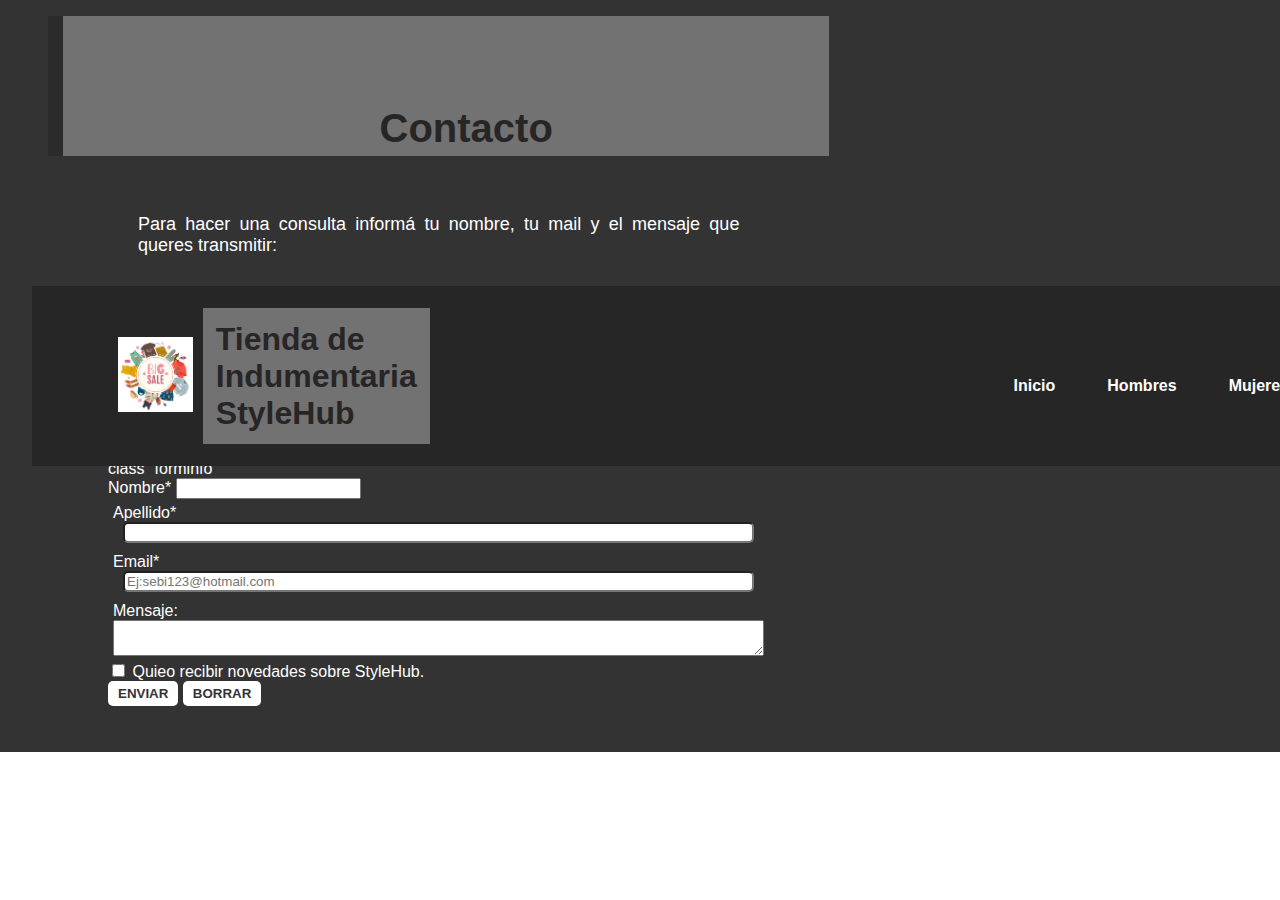
<file: pages/contacto.html>
<!DOCTYPE html>
<html lang="es">
<head>
  <meta charset="UTF-8">
  <meta http-equiv="X-UA-Compatible" content="IE=edge">
  <meta name="viewport" content="width=device-width, initial-scale=1.0">
  <link rel="preconnect" href="https://fonts.googleapis.com">
  <link rel="preconnect" href="https://fonts.gstatic.com" crossorigin>
  <link href="https://fonts.googleapis.com/css2?family=Montserrat&family=Poppins:wght@400;600&display=swap"
    rel="stylesheet">
  <link href="https://cdn.jsdelivr.net/npm/bootstrap@5.3.0-alpha3/dist/css/bootstrap.min.css" rel="stylesheet"
    integrity="sha384-KK94CHFLLe+nY2dmCWGMq91rCGa5gtU4mk92HdvYe+M/SXH301p5ILy+dN9+nJOZ" crossorigin="anonymous">
  <link rel="stylesheet" href="https://cdn.jsdelivr.net/npm/bootstrap-icons@1.10.4/font/bootstrap-icons.css">
  <link rel="stylesheet" href="../CSS/style2.css">
  <title>Contacto</title>
</head>

<body>
    <header>
        <body>
            <header>
              <div class="respmenu">
                <input type="checkbox">
                <i class="bi-list"></i>
                <div>
                  <a class="navlogo" href="index.html/">
                    <img src="/img/Imagen de ropa.jpg" alt="logo" width="40" height="40">
                  </a>
                </div>
              <h1>Tienda de Indumentaria StyleHub</h1>
              <nav>
                <ul class="menu">

                  <li><a href="/index.html">Inicio</a></li>
                  <li><a href="/pages/hombres.html"">Hombres</a></li>
                  <li><a href="/pages/mujeres.html">Mujeres</a></li
                  <li><a href="/pages/contacto.html">Contacto</a></li>
                </ul>
               </div>
            </div>
          </ul>
        </nav>
      </div>
    </header>
    <main>
        <div class="iniciocontact">
            <h1>Contacto</h1>
          </div>
          <div class="infocont">
            <p>Para hacer una consulta informá tu nombre, tu mail y el mensaje que queres transmitir:</p>
            <p>Si quieres saber novedades sobre los gatitos o quieres dejarnos
              informacion de nuevos casos, ingresa tu mail. Todos los mensajes
              seran revisados y nos contactaremos via mail con ustedes.</p>
    <div>
        <h1>Contacto</h1>
        <form action="#" method="post">
            <div> class "forminfo"
            </div>
          <label for="txtNombre">Nombre*</label>
            <input type="text" name="txtNombre" id="txtNombre" required>
          </div>
          <div class="forminfo">
            <label for="txtApellido">Apellido*</label>
            <input type="text" name="txtApellido" id="txtApellido" required>
          </div>
          <div class="forminfo">
            <label for="Correo">Email*</label>
            <input type="email" name="Correo" id="Correo" placeholder="Ej:sebi123@hotmail.com" required>
          </div>
          <div class="forminfo">
            <label for="txtMensaje">Mensaje:</label>
            <textarea name="txtMensaje" id="txtMensaje"> </textarea>
          </div>
          <div class="forminfomensaje">
            <input type="checkbox" name="checkboxTerminos" id="checkboxTerminos">
            <label for="checkboxTerminos">Quieo recibir novedades sobre StyleHub.</label>
          </div>
          <div>
            <button type="submit" name="btnEnviar" id="btnEnviar">ENVIAR</button>
            <button type="reset" name="btnBorrar" id="btnBorrar">BORRAR</button>
          </div>
        </form>
    </div>
</section>
</div>
</main>
<footer>
    <p>&copy; 2023 Tienda de Indumentaria StyleHub. Todos los derechos reservados.</p>
  </footer>
  <div class="iniciofooter">
    <a href="https://www.instagram.com/" target="_blank"><i class="bi bi-instagram"></i></a>
</div>
<div class="iniciofooter">
    <a href="https://www.facebook.com/" target="_blank"><i class="bi bi-facebook"></i></a>
</div>
<div class="iniciofooter">
    <a href="https://www.youtube.com/" target="_blank"> <i class="bi bi-youtube"></i></a>
</div>

</footer>
<script src="https://cdn.jsdelivr.net/npm/bootstrap@5.3.0-alpha3/dist/js/bootstrap.bundle.min.js"
  integrity="sha384-ENjdO4Dr2bkBIFxQpeoTz1HIcje39Wm4jDKdf19U8gI4ddQ3GYNS7NTKfAdVQSZe"
  crossorigin="anonymous"></script>

</body>

</body>

</html>
</file>
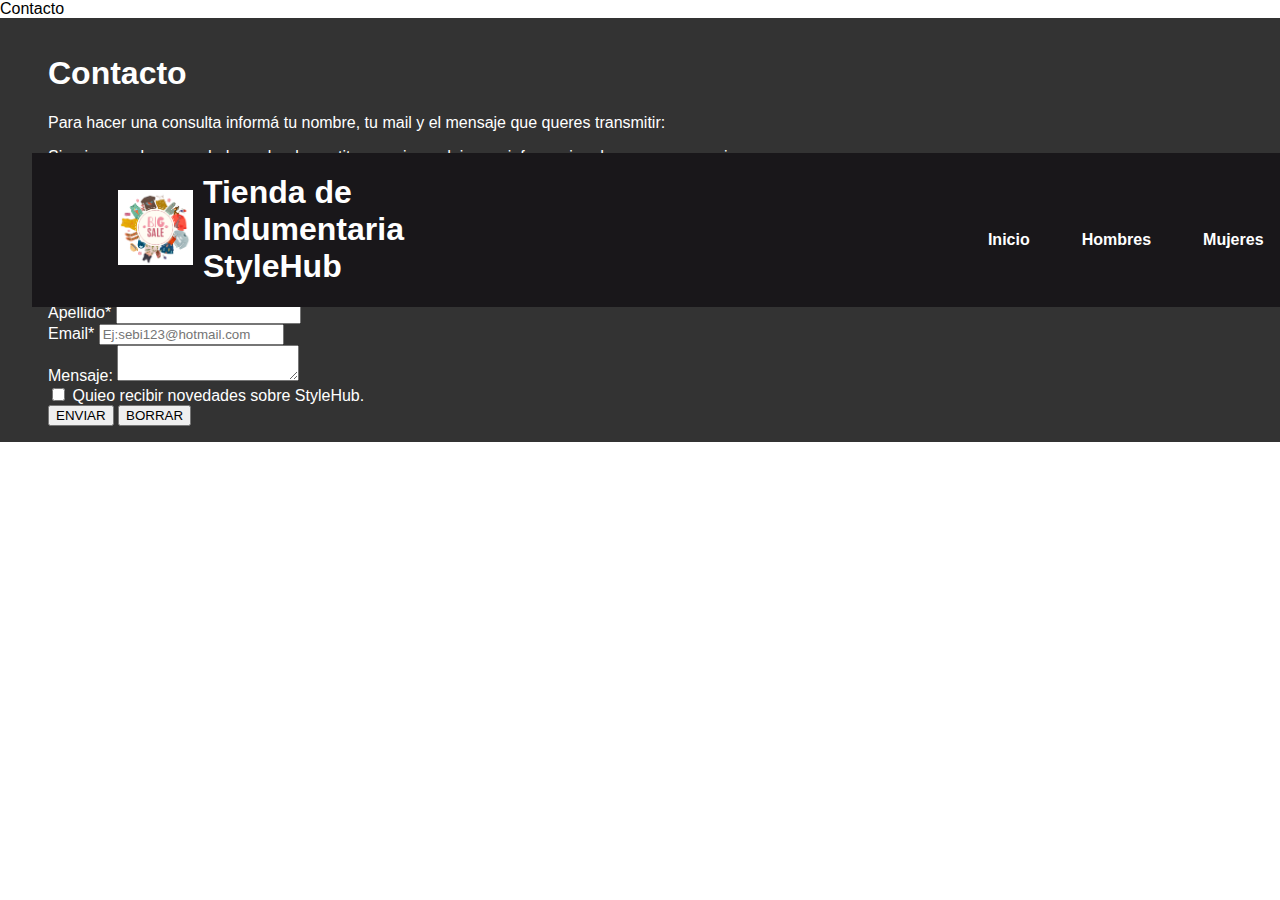
<file: Tp final/pages/contacto.html>
<!DOCTYPE html>
<html lang="en">
<head>
    <meta charset="UTF-8">
    <meta http-equiv="X-UA-Compatible" content="IE=edge">
    <meta name="viewport" content="width=device-width, initial-scale=1.0">
    <link href="https://cdn.jsdelivr.net/npm/bootstrap@5.3.0-alpha3/dist/css/bootstrap.min.css" rel="stylesheet"
    integrity="sha384-KK94CHFLLe+nY2dmCWGMq91rCGa5gtU4mk92HdvYe+M/SXH301p5ILy+dN9+nJOZ" crossorigin="anonymous">
    <link rel="stylesheet" href="https://cdn.jsdelivr.net/npm/bootstrap-icons@1.10.4/font/bootstrap-icons.css">
    <link rel="stylesheet" href="../CSS/style.css"
    <title>Contacto</title>
</head>

<body>
    <header>
        <body>
            <header>
              <div class="respmenu">
                <input type="checkbox">
                <i class="bi-list"></i>
                <div>
                  <a class="navlogo" href="index.html/">
                    <img src="../img/Imagen de ropa.jpg" alt="logo" width="40" height="40">
                  </a>
                </div>
              <h1>Tienda de Indumentaria StyleHub</h1>
              <nav>
                <ul class="menu">

                  <li><a href="index.html">Inicio</a></li>
                  <li><a href="../pageshombres.html"">Hombres</a></li>
                  <li><a href="../pages/mujeres.html">Mujeres</a></li
                  <li><a href="../pagescontacto.html">Contacto</a></li>
                </ul>
               </div>
            </div>
          </ul>
        </nav>
      </div>
    </header>
    <main>
        <div class="iniciocontact">
            <h1>Contacto</h1>
          </div>
          <div class="infocont">
            <p>Para hacer una consulta informá tu nombre, tu mail y el mensaje que queres transmitir:</p>
            <p>Si quieres saber novedades sobre los gatitos o quieres dejarnos
              informacion de nuevos casos, ingresa tu mail. Todos los mensajes
              seran revisados y nos contactaremos via mail con ustedes.</p>
    <div>
        <h1>Contacto</h1>
        <form action="#" method="post">
            <div> class "forminfo"
            </div>
          <label for="txtNombre">Nombre*</label>
            <input type="text" name="txtNombre" id="txtNombre" required>
          </div>
          <div class="forminfo">
            <label for="txtApellido">Apellido*</label>
            <input type="text" name="txtApellido" id="txtApellido" required>
          </div>
          <div class="forminfo">
            <label for="Correo">Email*</label>
            <input type="email" name="Correo" id="Correo" placeholder="Ej:sebi123@hotmail.com" required>
          </div>
          <div class="forminfo">
            <label for="txtMensaje">Mensaje:</label>
            <textarea name="txtMensaje" id="txtMensaje"> </textarea>
          </div>
          <div class="forminfomensaje">
            <input type="checkbox" name="checkboxTerminos" id="checkboxTerminos">
            <label for="checkboxTerminos">Quieo recibir novedades sobre StyleHub.</label>
          </div>
          <div>
            <button type="submit" name="btnEnviar" id="btnEnviar">ENVIAR</button>
            <button type="reset" name="btnBorrar" id="btnBorrar">BORRAR</button>
          </div>
        </form>
    </div>
</section>
</div>
</main>
<footer>
    <p>&copy; 2023 Tienda de Indumentaria StyleHub. Todos los derechos reservados.</p>
  </footer>
  <div class="iniciofooter">
    <a href="https://www.instagram.com/" target="_blank"><i class="bi bi-instagram"></i></a>
</div>
<div class="iniciofooter">
    <a href="https://www.facebook.com/" target="_blank"><i class="bi bi-facebook"></i></a>
</div>
<div class="iniciofooter">
    <a href="https://www.youtube.com/" target="_blank"> <i class="bi bi-youtube"></i></a>
</div>

</footer>
<script src="https://cdn.jsdelivr.net/npm/bootstrap@5.3.0-alpha3/dist/js/bootstrap.bundle.min.js"
  integrity="sha384-ENjdO4Dr2bkBIFxQpeoTz1HIcje39Wm4jDKdf19U8gI4ddQ3GYNS7NTKfAdVQSZe"
  crossorigin="anonymous"></script>

</body>

</body>

</html>
</file>
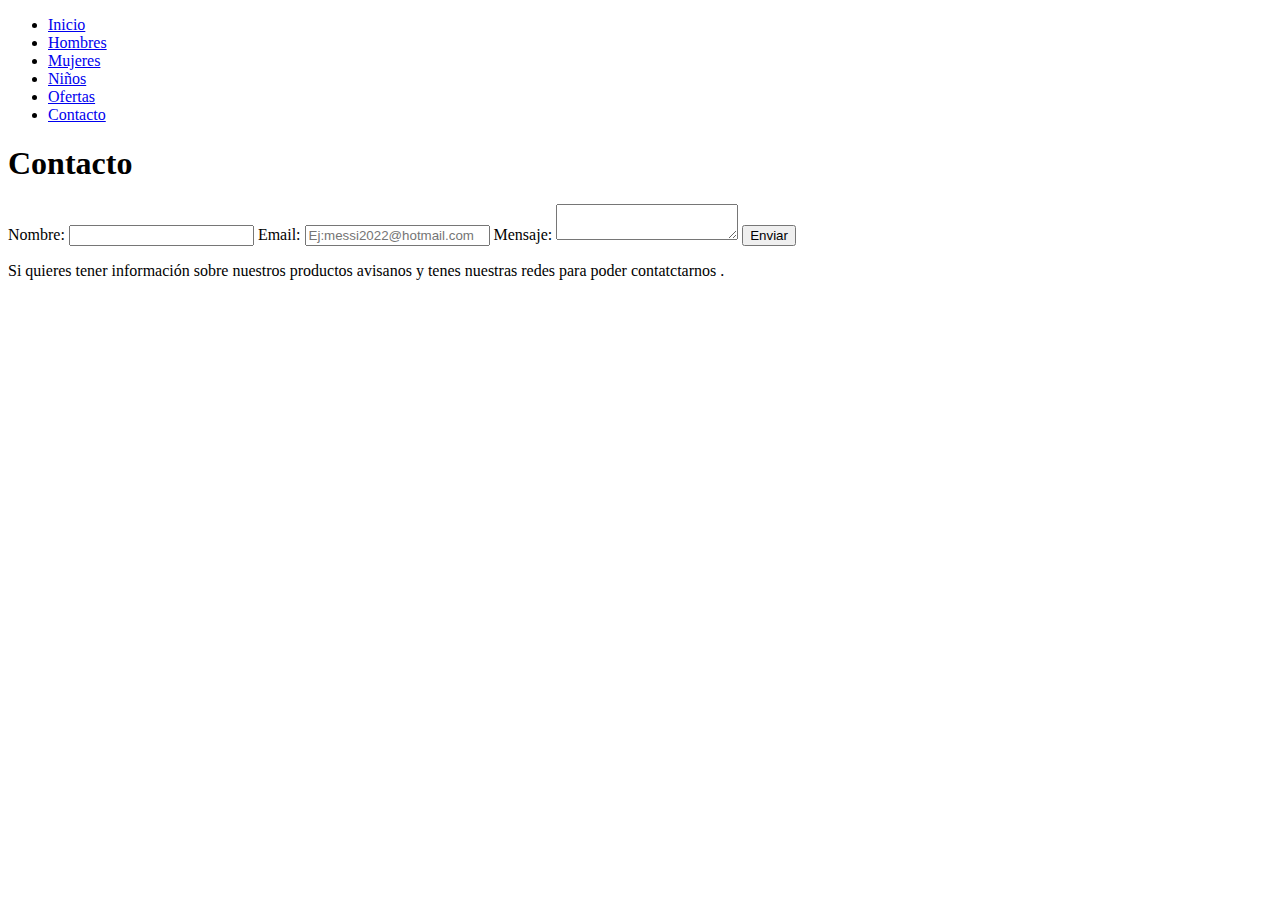
<file: Tp final/HTML/pages/contacto.html>
<!DOCTYPE html>
<html lang="en">
<head>
    <meta charset="UTF-8">
    <meta http-equiv="X-UA-Compatible" content="IE=edge">
    <meta name="viewport" content="width=device-width, initial-scale=1.0">
    <title>Contacto</title>
</head>

<body>
    <header>
         <nav>
          <ul>
    <li><a href="=index.html">Inicio</a></li>
    <li><a href="pages/hombres.html"">Hombres</a></li>
    <li><a href="pages/mujeres.html">Mujeres</a></li>
    <li><a href="pages/niños.html">Niños</a></li>
    <li><a href="pages/Ofertas.html">Ofertas</a></li>
    <li><a href="pages/contacto.html">Contacto</a></li>
  </ul>
</nav>
    </header>
<main>
    <div>
        <h1>Contacto</h1>
        <form action="#" method="post">
          <label for="nombre">Nombre:</label>
          <input type="text" id="nombre" name="nombre" required>
          <label for="email">Email:</label>
          <input type="email" id="email" name="email" placeholder="Ej:messi2022@hotmail.com"  required>
          <label for="mensaje">Mensaje:</label>
          <textarea id="mensaje" name="mensaje" required></textarea>
          <button type="submit">Enviar</button>
        </form>
        <div>
          <p>Si quieres tener información sobre nuestros productos avisanos y 
            tenes nuestras redes para poder contatctarnos .</p>
       </div>
  </main>
<body>

    
    

    <html>
</file>
<file: CSS/style2.css>
html {
    font-family: 'Poppins', sans-serif;
  }
 /*estilo para parte uno */
h1{
  background-color: #727272;
  color: #272525;
  display: flex;
  justify-content:space-around;
  align-items: center;
  padding: 1%;
}

/* Estilos para la página de inicio */
body {
    font-family: Arial, sans-serif;
    margin: 0;
    padding: 0;
  }
  
  header {
    background-color: #333;
    color: #fff;
    display: flex;
    justify-content: space-between;
    align-items: center;
    padding: 1em;
  }
  
  nav ul {
    list-style: none;
    margin: 0;
    padding: 0;
    display: flex;
  }
  
  nav li {
    margin-left: 1em;
  }
  
  nav a {
    color: #fff;
    text-decoration: none;
    padding: 0.5em;
    border-radius: 5px;
  }
  
  nav a:hover {
    background-color: #fff;
    color: #333;
  }
  
  .banner {
    background-image: url("../img/BANNER\ 2.jpg");
    background-size: cover;
    height: 500px;
    display: flex;
    flex-direction: column;
    justify-content: center;
    align-items: center;
    text-align: center;
    color: #fff;
  }
  /*Modal primero */
  .ventana-modal {
    margin: 20px auto;
    background-image: url("../img/Set\ of\ clothes\,\ accessories\ for\ man\ and\ woman.jpg");
    background-repeat: no-repeat;
    background-position: center;
    background-size: 100%;
    padding: 20px;
    width: 450px;
    line-height: 150%;
    border-radius: 3%;
    z-index: 100;
    text-align: center;
    transform: scale(1);
    transition: 0.9s ease-in all;
    font-family: 'Poppins', sans-serif;
  }
  .ventana-modal img {
    width: 100%;
    display: block;
    margin: auto;
    border: none;
  }
  .ventana-modal h1 {
    color: #262426;
    font-size: 2.5rem;
    font-weight: bold;
  }
  .ventana-modal p {
    color: #4d4b4e;
    font-size: 1.2rem;
  }
  .ventana-modal .boton {
    background: #000000c0;
    border: none;
    color: white;
    text-align: center;
    padding: 15px 100px;
    margin-top: 20px;
    font-size: 1.4rem;
    font-weight: 700;
    cursor: pointer;
    border-radius: 5px;
    margin-bottom: 60px;
  }
  .ventana-modal .boton:hover {
    background: #787878;
  }
  .ventana-modal .activo {
    display: block;
  }
  .fondo-modal {
    display: none;
    background-color: rgba(0, 0, 0, 0.9176470588);
    padding-top: 100px;
    position: fixed;
    z-index: 99;
    width: 100vw;
    height: 100vh;
    top: 0;
    left: 0;
  }
  .fondo-modal.activo {
    display: block;
  }
  /*modal segundo*/
  .modal {
    display: none;
    position: fixed;
    z-index: 1;
    padding-top: 200px;
    left: 0;
    top: 0;
    width: 100%;
    height: 100%;
    overflow: auto;
    background-color: rgba(0, 0, 0, 0.5);
  }
  .modal-content {
    position: relative;
    background-color: white;
    margin: auto;
    padding: 20px;
    width: 450px;
    line-height: 150%;
    border-radius: 10px;
  }
 .modal-content h1{
  margin-bottom: 15px;
 }
  .modal-content p{
    padding: 15px 0px;
    border-top: 1px solid white;
    border-bottom: 1px solid white;
  }
.button1 {
  width: 100%;
  margin-top: 15px;
  display: flex;
  justify-content: flex-end;
}
  /*menu*/
  .navlogo {
    padding-left: 40px;
  }
  .respmenu img {
    width: 75px;
    height: 75px;
    padding: 10px;
  }
  .respmenu input[type="checkbox"] {
    visibility: hidden;
  }
  .respmenu .bi-list {
    visibility: hidden;
  }
  .respmenu {
    background-color: #272627;
    width: 100%;
    position: fixed;
    display: flex;
    align-items: center;
    z-index: 2;
  }
  .menu {
    display: flex;
    padding-top: 10px;
    padding-left: 550px;
  }
  .menu li {
    padding: 5px 10px;
    list-style-type: none;
    margin-top: 10px;
  }
  .menu a {
    color: #ffffff;
    font-weight: bold;
    text-decoration: none;
  }
  a:hover {
    color: #ffffff;
  }
  
  /*fin del menu inicio pag*/
  .inicioportada {
    background-image: url(Set\ of\ clothes\,\ accessories\ for\ man\ and\ woman.jpg);
    background-repeat: no-repeat;
    background-position: center;
    background-size: cover;
    display: block;
  }
  .inicio {
    background-color: #ffffff6c;
  }
  .inicio h1 {
    font-size: 3.5rem;
    padding: 150px 0px 250px 0px;
    margin: 0px 0px 0px 15px;
    font-weight: bold;
    text-align: center;
    color: #262128;
  }
  .info {
    background-color: #f9dbf5;
    border: 3px #ffffff solid;
    text-align: center;
  }
  .info h2 {
    color: #414041;
    padding: 15px 40px 0px 40px;
  }
  .info p {
    text-align: center;
    padding: 10px 65px 10px 65px;
    font-size: large;
  }
  
  .infoconsultas {
    background-color: #b5b5b5;
    border: 3px #ffffff solid;
    text-align: center;
    margin: 30px 0px 20px 0px;
    padding-top: 20px;
    padding-bottom: 20px;
  }
  .infoconsultas p {
    text-align: center;
    padding: 10px 65px 10px 65px;
    font-size: large;
  }
  /*carrousel*/
.carruspresentacion h2 {
    font-size: 3rem;
    padding: 45px 0px 10px 0px;
    font-weight: bold;
    text-align: center;
    color: #2d2c2e;
  }
  .carruspresentacion p {
    text-align: center;
    padding: 0px 65px 10px 65px;
    font-size: large;
  }
  /*presentacion de productos nuevos*/
  .productos {
    margin: 2em 0;
    text-align: center;
  }
  
  .productos h2 {
    font-size: 2em;
  }
  
  .productos ul {
    list-style: none;
    margin: 0;
    padding: 0;
    display: flex;
    justify-content: center;
    align-items: center;
  }
  
  .productos li {
    margin: 0 1em;
  }
  
  .productos a {
    text-decoration: none;
    color: #333;
  }
  
  .productos img {
    max-width: 100%;
    height: auto;
    border-radius: 5px;
  }
  
  .productos h3 {
    margin: 0.5em 0;
  }
  
  .productos .precio {
    font-weight: bold;
  }

  /*boton ropa*/
  .btnropa1 a {
    text-align: center;
    color: #ffffff;
    text-decoration: none;
  }
  .btnropa1 {
    background: #222222c0;
    color: white;
    margin: auto;
    margin-top: 30px;
    text-align: center;
    font-size: 2rem;
    font-weight: 700;
    cursor: pointer;
    border-radius: 5px;
    display: block;
    width: 350px;
  }
  .btnropa1:hover {
    background: #353535;
  }
  .btnropa2 a {
    text-align: center;
    color: #858585;
    text-decoration: none;
  }
  .btnropa2 {
    background: #251f26c0;
    color: white;
    margin: auto;
    margin-top: 30px;
    text-align: center;
    font-size: 2rem;
    font-weight: 700;
    cursor: pointer;
    border-radius: 5px;
    display: block;
    width: 350px;
  }
  .btnropa2:hover {
    background: #515151;
  }
  /*boton js*/
.botonjava {
    display: flex;
    flex-direction: column;
    align-items: center;
    padding: 35px;
  }
  .botonsaludo {
    display: flex;
    flex-direction: column;
    padding-right: 10px;
  }
  .btnsaludo h4 {
    color: #1f1d20;
    font-size: 3rem;
    font-weight: bold;
  }
  .btnjava button {
    padding: 10px;
    margin: 10px;
  }
  /*footer*/
  .pie {
    background-color: #221c2386;
    width: 100%;
    display: flex;
    justify-content: center;
    padding-top: 30px;
  }
  .pfooter {
    margin: 0px;
    padding: 20px 10px;
    font-size: 1rem;
    font-weight: bold;
  }
  .iniciofooter {
    margin: 0px;
    padding: 15px 20px 35px 20px;
    font-size: 1.5rem;
  }
  .iniciofooter .bi-instagram {
    color: #2a2626;
  }
  .iniciofooter .bi-youtube {
    color: #292525;
  }
  .iniciofooter .bi-facebook {
    color: #353333;
  }
  /*boton conatcto*/
  .btnCONTAC a {
    text-align: center;
    color: #ffffff;
    text-decoration: none;
  }
  .btnCONTAC {
    background: #444444c0;
    color: white;
    margin: auto;
    margin-top: 30px;
    text-align: center;
    font-size: 2rem;
    font-weight: 700;
    cursor: pointer;
    border-radius: 5px;
    display: block;
    width: 350px;
  }
  .btnCONTAC:hover {
    background: #131313;
  }
  /*CONTACTO*/
.iniciocontact {
    color: #ffffff;
    background-color: #19151a3f;
    width: 100%;
  }
  .iniciocontact h1 {
    font-size: 2.5rem;
    padding: 90px 0px 5px 40px;
    margin: 0px 0px 15px 15px;
    font-weight: bold;
  }
  .infocont {
    margin: 20px;
    padding: 10px 40px 10px 40px;
  }
  .infocont p {
    text-align: justify;
    padding: 10px 30px 10px 30px;
    font-size: large;
  }
  .formulario {
    display: flex;
    flex-direction: column;
    align-items: center;
    margin-bottom: 10px;
    padding: 10px 15px 35px 15px;
  }
  .formularioadop {
    background-color: #f7d2f2;
    width: 60%;
    border-radius: 8px;
    padding: 20px;
    box-shadow: 0 10px 20px #1e042467;
    align-items: center;
  }
  .forminfo {
    padding: 5px;
    display: flex;
    flex-direction: column;
    justify-content: space-between;
  }
  .forminfo input {
    border-radius: 5px;
    margin: 0px 10px;
  }
  .forminfomensaje label {
    display: inline;
  }
  button {
    background-color: rgb(255, 255, 255);
    color: #353435;
    border: none;
    padding: 5px 10px;
    border-radius: 5px;
    font-weight: bold;
  }
  button:hover {
    background-color: #2d2d2d;
    color: #ffffff;
  }
  /*estilo pagina de hombres*/
    /*menu hombres*/
    .navlogo2 {
        padding-left: 30px;
      }
      .respmenuhombres img {
        width: 75px;
        height: 75px;
        padding: 10px;
      }
      .respmenuhombres input[type="checkbox2"] {
        visibility: hidden;
      }
      .respmenuhombres .bi-list2 {
        visibility: hidden;
      }
      .respmenuhombres {
        background-color: #080708;
        width: 100%;
        position: fixed;
        display: flex;
        align-items: center;
        z-index: 2;
      }
      .menuhombres {
        display: flex;
        padding-top: 10px;
        padding-left: 550px;
      }
      .menuhombres li {
        padding: 5px 10px;
        list-style-type:none;
        margin-top: 10px;
      }
      .menuhombres a {
        color: #080808;
        font-weight: bold;
        text-decoration: none;
      }
      a:hover {
        color: #ffffff;
      }
  
   .productoshombres {
    margin: 2em 0;
    text-align: center;
  }
  
  .productoshombres h2 {
    font-size: 2em;
  }
  
  .productoshombres ul {
    list-style: none;
    margin: 0;
    padding: 0;
    display: flex;
    justify-content: center;
    align-items: center;
  }
  
  .productoshombres li {
    margin: 0 1em;
  }
  
  .productoshombres a {
    text-decoration: none;
    color: #333;
  }
  
  .productoshombres img {
    max-width: 100%;
    height: auto;
    border-radius: 5px;
  }
  
  .productoshombres h3 {
    margin: 0.5em 0;
  }
  
  .productoshombres .preciohombres {
    font-weight: bold;
  }
  
  /*info e la pagina de los hombres*/
  .infodelapagina {
    background-color: #f9dbf5;
    border: 3px #ffffff solid;
    text-align: center;
  }
  .infodelapagina h2 {
    color: #918b91;
    padding: 15px 40px 0px 40px;
  }
  .infodelapagina p {
    text-align: center;
    padding: 10px 65px 10px 65px;
    font-size: large;
  }
  
  .infodelapagina {
    background-color: #d5cbcb;
    border: 3px #ffe9e9 solid;
    text-align: center;
    margin: 30px 0px 20px 0px;
    padding-top: 20px;
    padding-bottom: 20px;
  }
  .infodelapagina p {
    text-align: center;
    padding: 10px 65px 10px 65px;
    font-size: large;
  }
  
  
  /*estilo pagina de mujeres*/
      /*menu mujeres*/
      .navlogo4 {
        padding-left: 30px;
      }
      .respmenu3 img {
        width: 75px;
        height: 75px;
        padding: 10px;
      }
      .respmenu3 input[type="checkbox3"] {
        visibility: hidden;
      }
      .respmenu3 .bi-list2 {
        visibility: hidden;
      }
      .respmenu3 {
        background-color: #080708;
        width: 100%;
        position: fixed;
        display: flex;
        align-items: center;
        z-index: 2;
      }
      .menuhombres {
        display: flex;
        padding-top: 10px;
        padding-left: 550px;
      }
      .menuhombres li {
        padding: 5px 10px;
        list-style-type:none;
        margin-top: 10px;
      }
      .menuhombres a {
        color: #080808;
        font-weight: bold;
        text-decoration: none;
      }
      a:hover {
        color: #ffffff;
      }
   
  
  .productosmujeres {
  margin: 2em 0;
  text-align: center;
  }
  
  .productosmujeres h2 {
  font-size: 2em;
  }
  
  .productosmujeres ul {
  list-style: none;
  margin: 0;
  padding: 0;
  display: flex;
  justify-content: center;
  align-items: center;
  }
  
  .productosmujeres li {
  margin: 0 1em;
  }
  
  .productosmujeres a {
  text-decoration: none;
  color: #242323;
  }
  
  .productosmujeres img {
  max-width: 100%;
  height: auto;
  border-radius: 5px;
  }
  
  .productosmujeres h3 {
  margin: 0.5em 0;
  }
  
  .productosmujeres .preciomujeres {
  font-weight: bold;
  }
  
  /*info e la pagina de las mujeres*/
  .infodelapaginamujeres {
  background-color: #f9dbf5;
  border: 3px #ffffff solid;
  text-align: center;
  }
  .infodelapaginamujeres h2 {
  color: #7d7b7d;
  padding: 15px 40px 0px 40px;
  }
  .infodelapaginamujeres p {
  text-align: center;
  padding: 10px 65px 10px 65px;
  font-size: large;
  }
  
  .infodelapaginamujeres {
  background-color: #d5cbcb;
  border: 3px #ffe9e9 solid;
  text-align: center;
  margin: 30px 0px 20px 0px;
  padding-top: 20px;
  padding-bottom: 20px;
  }
  .infodelapaginamujeres p {
  text-align: center;
  padding: 10px 65px 10px 65px;
  font-size: large;
  }
  .btnjava {
    display: flex;
    flex-direction: column;
    align-items: center;
    padding: 35px;
  }
    .btnjava {
      display: flex;
      flex-direction: column;
      align-items: center;
      padding: 35px;
    }
</file>
<file: Tp final/CSS/style.css>
html {
    font-family: 'Poppins', sans-serif;
  }


/* Estilos para la página de inicio */
body {
    font-family: Arial, sans-serif;
    margin: 0;
    padding: 0;
  }
  
  header {
    background-color: #333;
    color: #fff;
    display: flex;
    justify-content: space-between;
    align-items: center;
    padding: 1em;
  }
  
  nav ul {
    list-style: none;
    margin: 0;
    padding: 0;
    display: flex;
  }
  
  nav li {
    margin-left: 1em;
  }
  
  nav a {
    color: #fff;
    text-decoration: none;
    padding: 0.5em;
    border-radius: 5px;
  }
  
  nav a:hover {
    background-color: #fff;
    color: #333;
  }
  
  .banner {
    background-image: url("img/BANNER 2.jpg");
    background-size: cover;
    height: 500px;
    display: flex;
    flex-direction: column;
    justify-content: center;
    align-items: center;
    text-align: center;
    color: #fff;
  }
  
  .boton {
    background-color: #fff;
    color: #333;
    padding: 1em 2em;
    border-radius: 5px;
    text-decoration: none;
    font-weight: bold;
    margin-top: 1em;
  }
  
  .boton:hover {
    background-color: #333;
    color: #fff;
  }
  
  /* Estilos para la sección de productos */
  .productos {
    margin: 2em 0;
    text-align: center;
  }
  
  .productos h2 {
    font-size: 2em;
  }
  
  .productos ul {
    list-style: none;
    margin: 0;
    padding: 0;
    display: flex;
    justify-content: center;
    align-items: center;
  }
  
  .productos li {
    margin: 0 1em;
  }
  
  .productos a {
    text-decoration: none;
    color: #333;
  }
  
  .productos img {
    max-width: 100%;
    height: auto;
    border-radius: 5px;
  }
  
  .productos h3 {
    margin: 0.5em 0;
  }
  
  .productos .precio {
    font-weight: bold;
  }
  
  /* Estilos para la sección de contacto */
  .contacto {
    background-color: #f7f7f7;
    padding: 2em;
  }
  
  .contacto h2 {
    font-size: 2em;
  }
  
  .contacto form {
    display: flex;
    flex-direction: column;
    align-items: center;
  }
  
  .contacto label {
    margin-top: 1em;
    font-weight: bold;
  }
  
  .contacto input, .contacto textarea {
    padding: 0.5em;
    margin: 0.5em 0;
    border-radius: 5px;
    border: none;
  }
  
  .contacto button {
    background-color: #333;
    color: #fff;
    padding: 1em 2em;
    border-radius: 5px;
    text-decoration: none;
    font-weight: bold;
    margin-top: 1em;
  }
  
  .contacto button:hover {
    background-color: #fff;
    color: #333;
  }
  /*menu*/

  .navlogo {
    padding-left: 40px;
  }
  .respmenu img {
    width: 75px;
    height: 75px;
    padding: 10px;
  }
  .respmenu input[type="checkbox"] {
    visibility: hidden;
  }
  .respmenu .bi-list {
    visibility: hidden;
  }
  .respmenu {
    background-color: #19171a;
    width: 100%;
    position: fixed;
    display: flex;
    align-items: center;
    z-index: 2;
  }
  .menu {
    display: flex;
    padding-top: 10px;
    padding-left: 550px;
  }
  .menu li {
    padding: 5px 10px;
    list-style-type: none;
    margin-top: 10px;
  }
  .menu a {
    color: #ffffff;
    font-weight: bold;
    text-decoration: none;
  }
  a:hover {
    color: #ffffff;
  }
  /*fin del menu inicio pag*/
.inicioportada {
  background-image: url(Set\ of\ clothes\,\ accessories\ for\ man\ and\ woman.jpg);
  background-repeat: no-repeat;
  background-position: center;
  background-size: cover;
  display: block;
}
.inicio {
  background-color: #ffffff6c;
}
.inicio h1 {
  font-size: 3.5rem;
  padding: 150px 0px 250px 0px;
  margin: 0px 0px 0px 15px;
  font-weight: bold;
  text-align: center;
  color: #262128;
}
.info {
  background-color: #f9dbf5;
  border: 3px #ffffff solid;
  text-align: center;
}
.info h2 {
  color: #414041;
  padding: 15px 40px 0px 40px;
}
.info p {
  text-align: center;
  padding: 10px 65px 10px 65px;
  font-size: large;
}

.infocon {
  background-color: #f9dbf5;
  border: 3px #ffffff solid;
  text-align: center;
  margin: 30px 0px 20px 0px;
  padding-top: 20px;
  padding-bottom: 20px;
}
.infocon p {
  text-align: center;
  padding: 10px 65px 10px 65px;
  font-size: large;
}
/*footer*/
.pie {
    background-color: #641c7286;
    width: 100%;
    display: flex;
    justify-content: center;
    padding-top: 30px;
  }
  .pfooter {
    margin: 0px;
    padding: 20px 10px;
    font-size: 1rem;
    font-weight: bold;
  }
  .iniciofooter {
    margin: 0px;
    padding: 15px 20px 35px 20px;
    font-size: 1.5rem;
  }
  .iniciofooter .bi-instagram {
    color: #151111;
  }
  .iniciofooter .bi-youtube {
    color: #292525;
  }
  .iniciofooter .bi-facebook {
    color: #353333;
  }
 
  /*estilo pagina de hombres
  .infogatos h1 {
  font-size: 2.5rem;
  padding: 90px 0px 5px 0px;
  margin: 0px 0px 15px 40px;
  font-weight: bold;
}
.fondotarget h4 {
  background-color: #ffffff;
  color: #4b0e57;
  width: 100%;
  text-align: center;
  padding: 15px;
  display: block;
  font-size: 2rem;
}
.fondotarget {
  background-color: #fad6f567;
  width: 100%;
  text-align: center;
}
.fondotarget p {
  text-align: center;
  padding: 10px 65px 10px 65px;
  font-size: large;
}
.infogatos {
  color: #ffffff;
  background-color: #8428973f;
  width: 100%;
}
.target {
  display: flex;
  flex-wrap: wrap;
  justify-content: space-e
</file>
